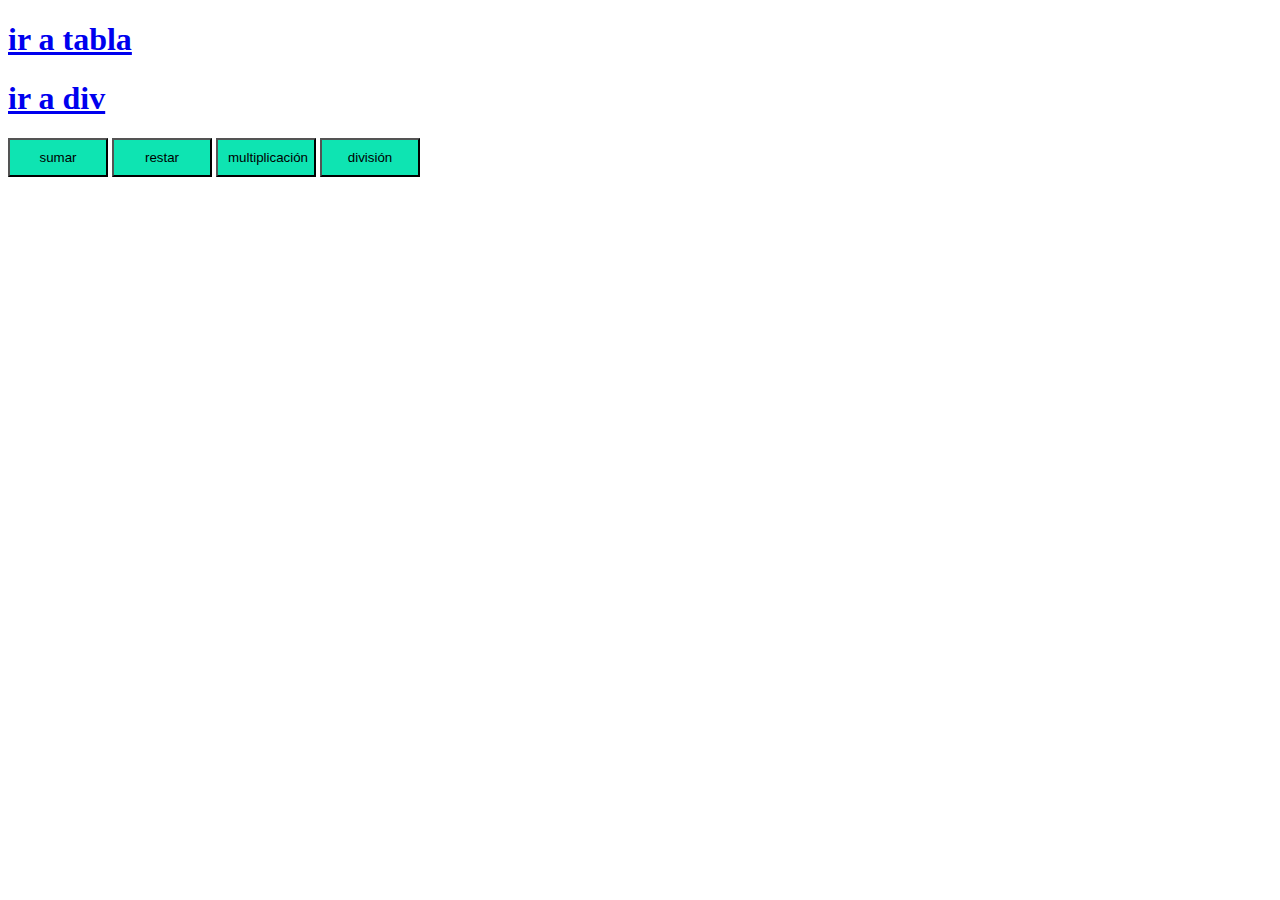
<file: index.html>
<!DOCTYPE html>
<html lang="en">
<head>
    <link rel="stylesheet" href="CSS/estilos.css">
    <meta charset="UTF-8">
    <meta name="viewport" content="width=device-width, initial-scale=1.0">
    <title>Document</title>
</head>

<body>

    <h1><a href="tabla.html">ir a tabla</a></h1>
    <h1><a href="div.html">ir a div</a></h1>
    <form>
        <input type="button" value="sumar"
        onclick="sumar()">
        <input type="button" value="restar"
        onclick="restar()">
        <input type="button" value="multiplicación"
        onclick="multiplicación()">
        <input type="button" value="división"
        onclick="división()">
    </form>
    <script src="JS/main.js">
       
        
    </script>
    
</body>
</html>
</file>
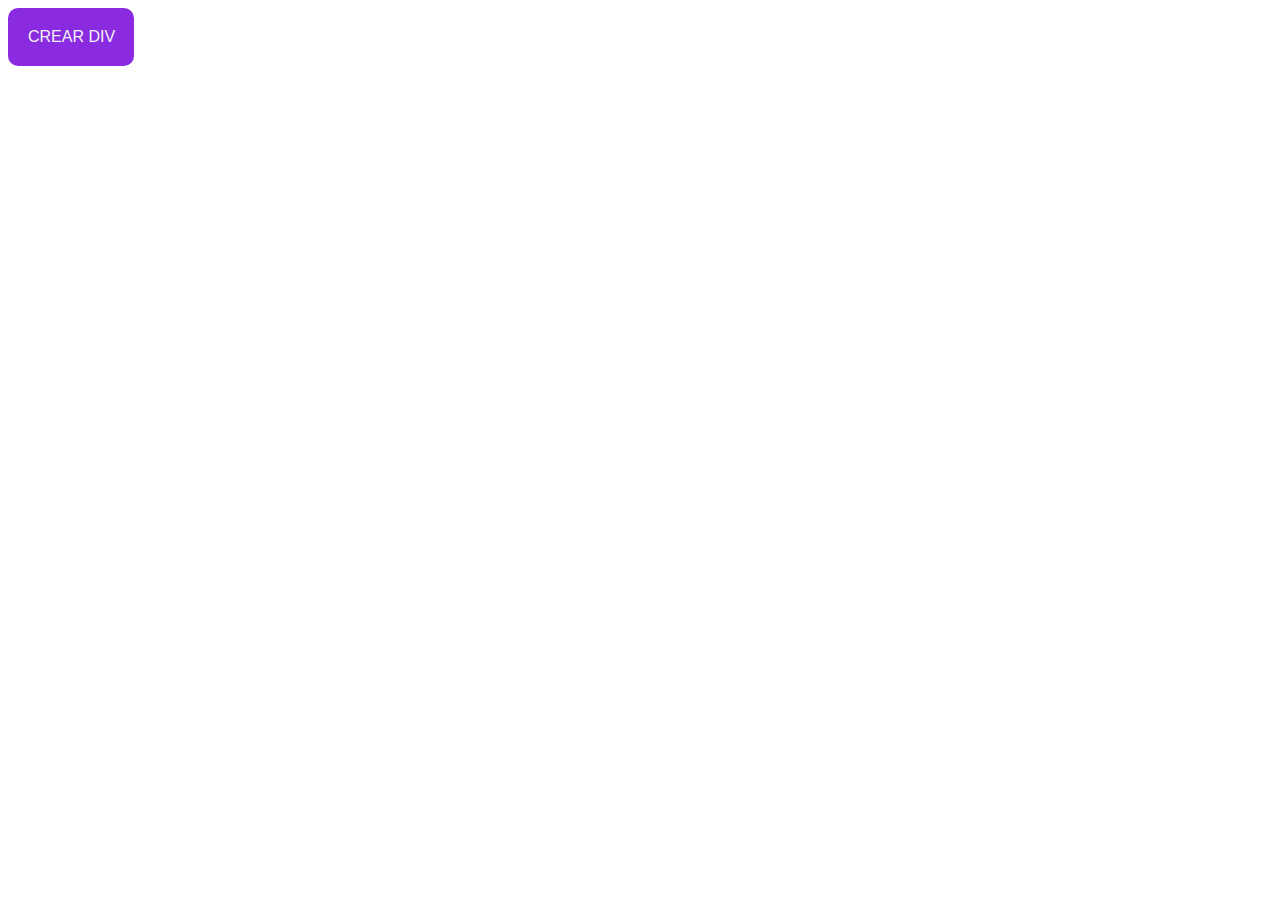
<file: div.html>
<!DOCTYPE html>
<html lang="en">
<head>
    <meta charset="UTF-8">
    <link rel="stylesheet" href="CSS/estilos.css">
    <meta name="viewport" content="width=device-width, initial-scale=1.0">
    <title>Document</title>
</head>
<body>
    <form>
        <input type="button" value="CREAR DIV" id="boton">
    </form>
    <div id="resultadodiv">

    </div>
    <script src="JS/div.js"></script>
    
</body>
</html>
</file>
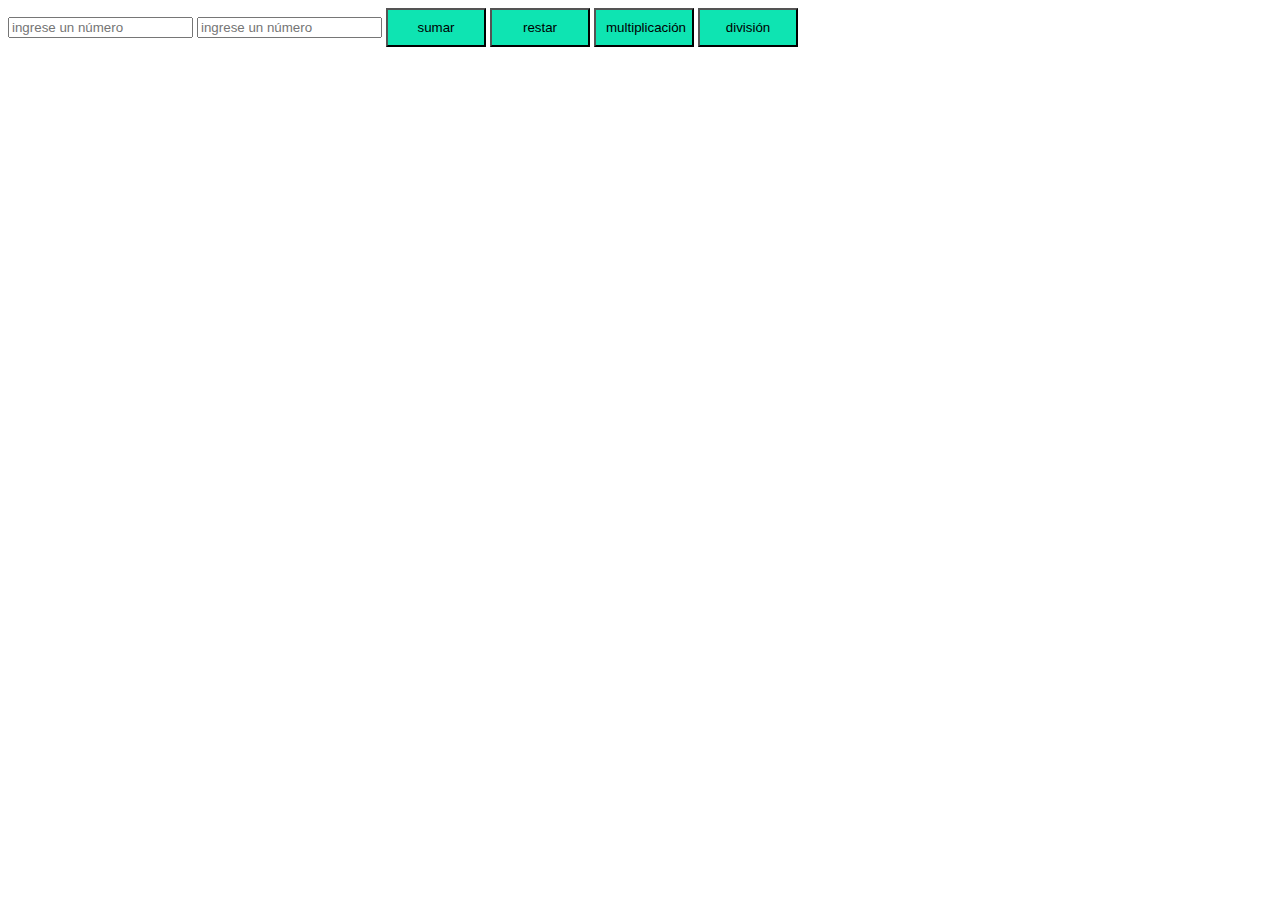
<file: tabla.html>
<!DOCTYPE html>
<html lang="en">
<head>
    <meta charset="UTF-8">
    <link rel="stylesheet" href="CSS/estilos.css">
        <meta name="viewport" content="width=device-width, initial-scale=1.0">
    <title>Document</title>
</head>
<body>
    <form>
        <input type="text" id="dato1" placeholder="ingrese un número">
        <input type="text" id="dato2" placeholder="ingrese un número">
        <input type="button" value="sumar" onclick="sumar()">
        <input type="button" value="restar" onclick="restar()">
        <input type="button" value="multiplicación" onclick="multiplicación()">
        <input type="button" value="división" onclick="división()">
    </form>
    <div id="resultado"></div>
    <script src="JS/aritmetica.js"></script>
</body>
</html>
</file>
<file: CSS/estilos.css>
input[type="button"]{
    width: 100px;
    padding: 10px;
    background-color:rgb(14, 228, 178) ;
}
#boton {
    background-color: blueviolet;
    color: rgb(244, 241, 241);
    padding: 20px 20px;
    border: none;
    border-radius: 10px;
    font-size: 16px;
    width: 10%;
}
.borde-negro{
font-weight: bold;
font-size: 15px;
border-radius: 8px;
padding: 10px;
margin-top: 10px;
background-color: rgb(5, 222, 16);
font-size: 25px;
width: 10%;
color: aliceblue;
}
</file>
